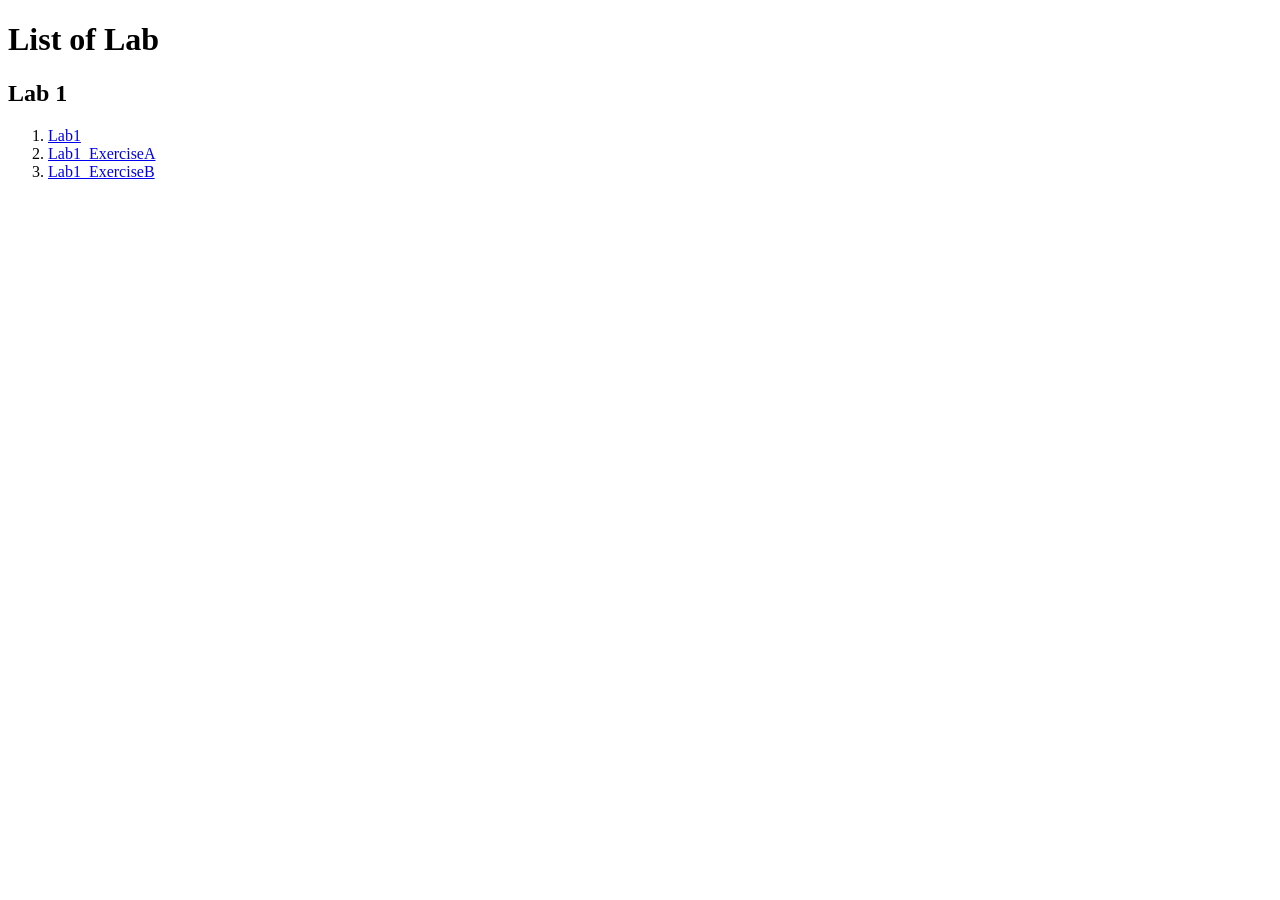
<file: index.html>
<!DOCTYPE html>
<html>
  <head>
    <title>list of lab</title>
  </head>

  <body>
    <h1>List of Lab</h1>

    <h2> Lab 1</h2>
    <ol>
        <li> <a href ="Lab1.html">Lab1</a>
        <li> <a href ="lab1_ExerA.html">Lab1_ExerciseA</a>
        <li> <a href ="Lab1_ExerciseB.zip">Lab1_ExerciseB</a>


    </ol>
  </body>
</html>
</file>
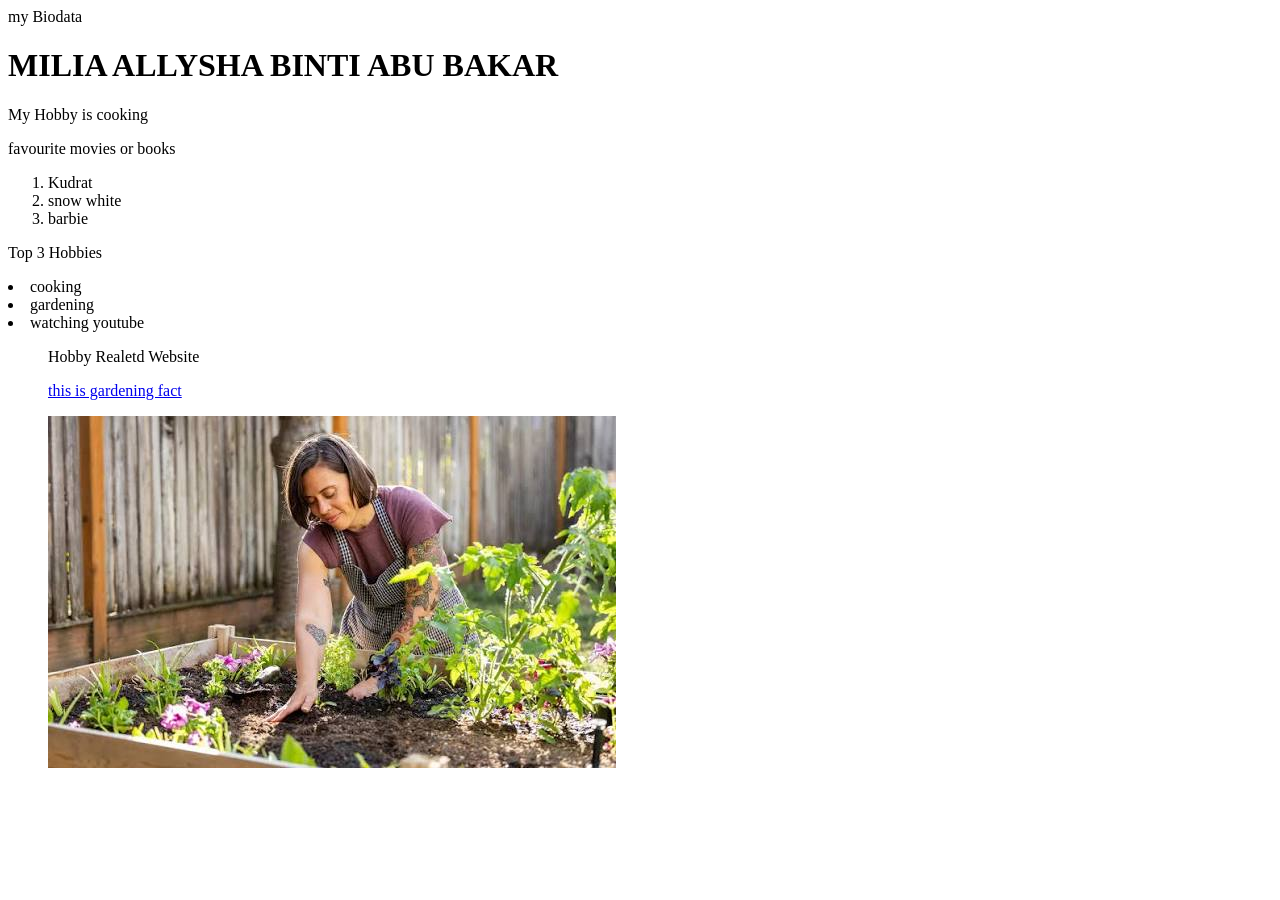
<file: Lab1.html>
<DOCTYPE html>
    <html>
        <head>
            <tittle>
                my Biodata
                <tittle>
                    <h1> MILIA ALLYSHA BINTI ABU BAKAR </h1>
                        <P> My Hobby is cooking</P>
                        <p> favourite movies or books</p>
                        <ol>
                            <li> Kudrat </li>
                                <li>snow white</li>
                                <li>barbie</li>
                                </ol>

                                </el>
                            <p>Top 3 Hobbies</p>
                            </ul>
                            <li>cooking</li>
                            <li>gardening</li>
                            <li>watching youtube</li>
                                
                            
                            <ul>
                                <p>Hobby Realetd Website <p>
                                    <a href="https://www.britannica.com/science/gardening">this is gardening fact</a>
                                    <p></p>
                                    <img src="gardening.jpg" alt="garden">
                            
                      
                    
        </head>
        <html>

        </html>
</file>
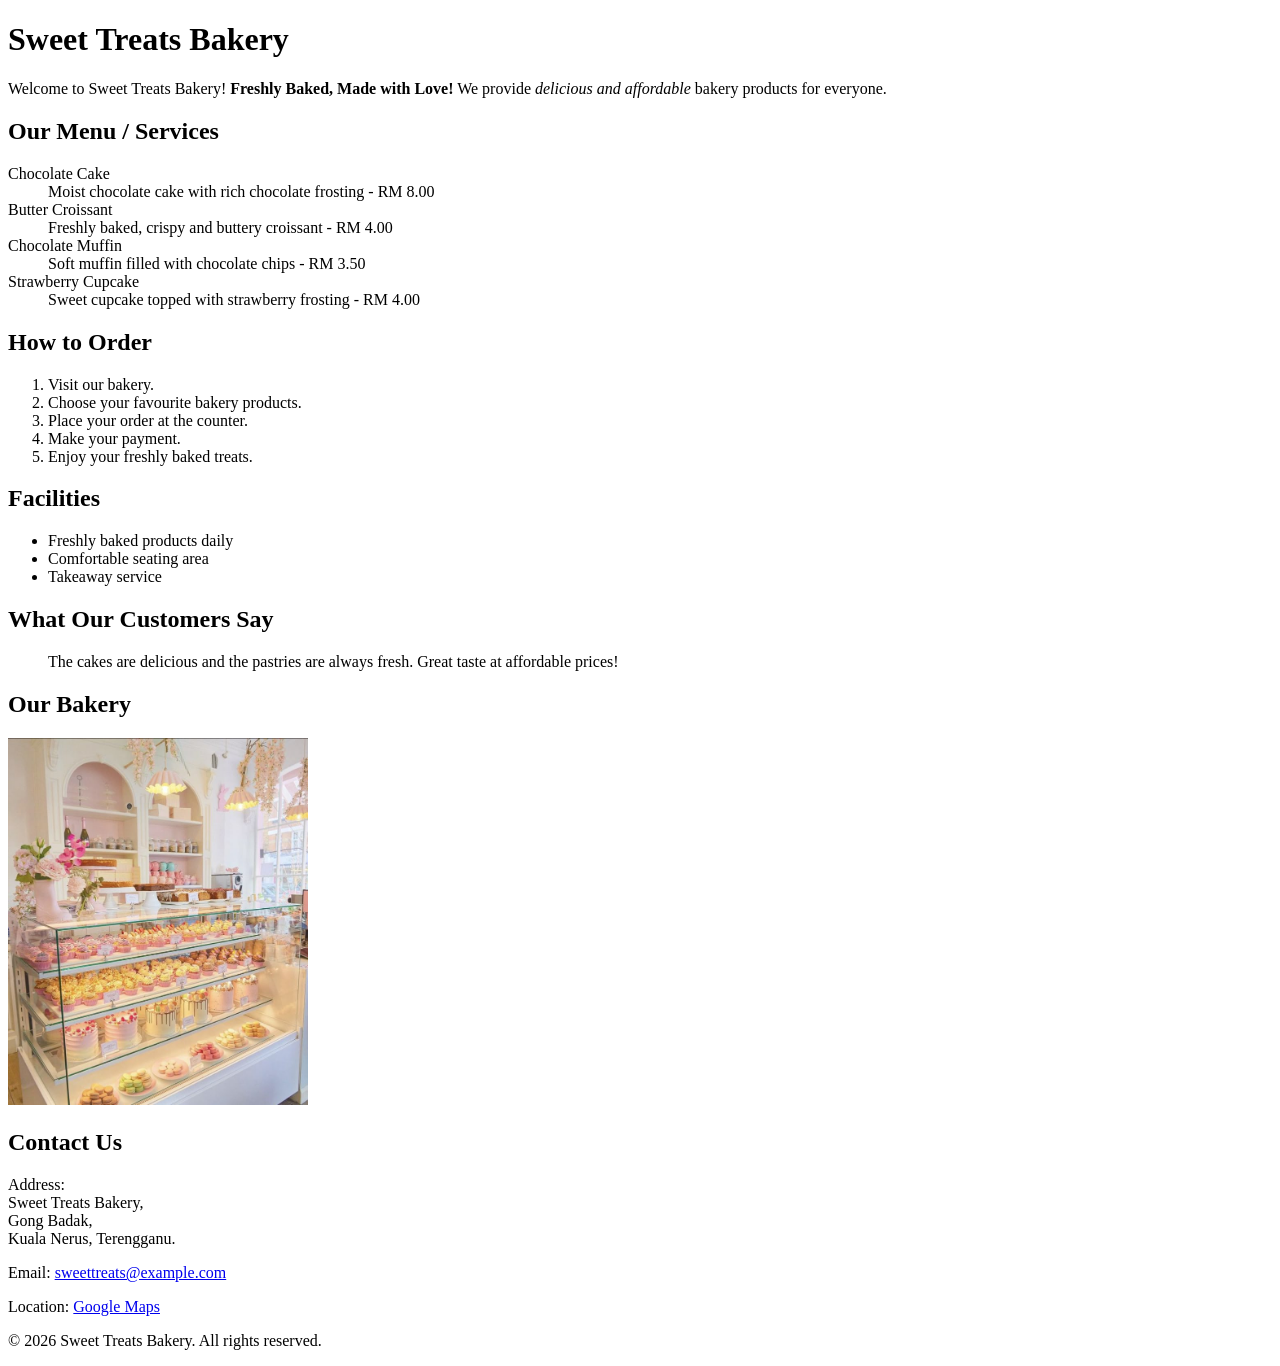
<file: lab1_ExerA.html>
<!DOCTYPE html>
<html lang="en">
<head>
    <meta charset="utf-8">
    <title>Sweet Treats Bakery</title>
</head>
<body>

    <!-- Business Introduction -->
    <h1>Sweet Treats Bakery</h1>
    <p>
        Welcome to Sweet Treats Bakery!
        <strong>Freshly Baked, Made with Love!</strong>
        We provide <em>delicious and affordable</em>
        bakery products for everyone.
    </p>

    <!-- Menu and Services -->
    <h2>Our Menu / Services</h2>
    <dl>
        <dt>Chocolate Cake</dt>
        <dd>Moist chocolate cake with rich chocolate frosting - RM 8.00</dd>

        <dt>Butter Croissant</dt>
        <dd>Freshly baked, crispy and buttery croissant - RM 4.00</dd>

        <dt>Chocolate Muffin</dt>
        <dd>Soft muffin filled with chocolate chips - RM 3.50</dd>

        <dt>Strawberry Cupcake</dt>
        <dd>Sweet cupcake topped with strawberry frosting - RM 4.00</dd>
    </dl>

    <!-- How to Order -->
    <h2>How to Order</h2>
    <ol>
        <li>Visit our bakery.</li>
        <li>Choose your favourite bakery products.</li>
        <li>Place your order at the counter.</li>
        <li>Make your payment.</li>
        <li>Enjoy your freshly baked treats.</li>
    </ol>

    <!-- Facilities -->
    <h2>Facilities</h2>
    <ul>
        <li>Freshly baked products daily</li>
        <li>Comfortable seating area</li>
        <li>Takeaway service</li>
    </ul>

    <!-- Customer Review -->
    <h2>What Our Customers Say</h2>
    <blockquote>
        The cakes are delicious and the pastries
        are always fresh. Great taste at affordable prices!
    </blockquote>

    <!-- Business Image -->
    <h2>Our Bakery</h2>
    <img src="cake.jpg"
         alt="Fresh cakes, bread and pastries"
         width="300">

    <!-- Contact Information -->
    <h2>Contact Us</h2>
    <p>
        Address:<br>
        Sweet Treats Bakery,<br>
        Gong Badak,<br>
        Kuala Nerus, Terengganu.
    </p>

    <p>
        Email:
        <a href="mailto:sweettreats@example.com">
            sweettreats@example.com
        </a>
    </p>

    <p>
        Location:
        <a href="https://www.google.com/maps"
           target="_blank">
            Google Maps
        </a>
    </p>

    <!-- Footer -->
    <footer>
        <p>&copy; 2026 Sweet Treats Bakery. All rights reserved.</p>
    </footer>

</body>
</html>
</file>
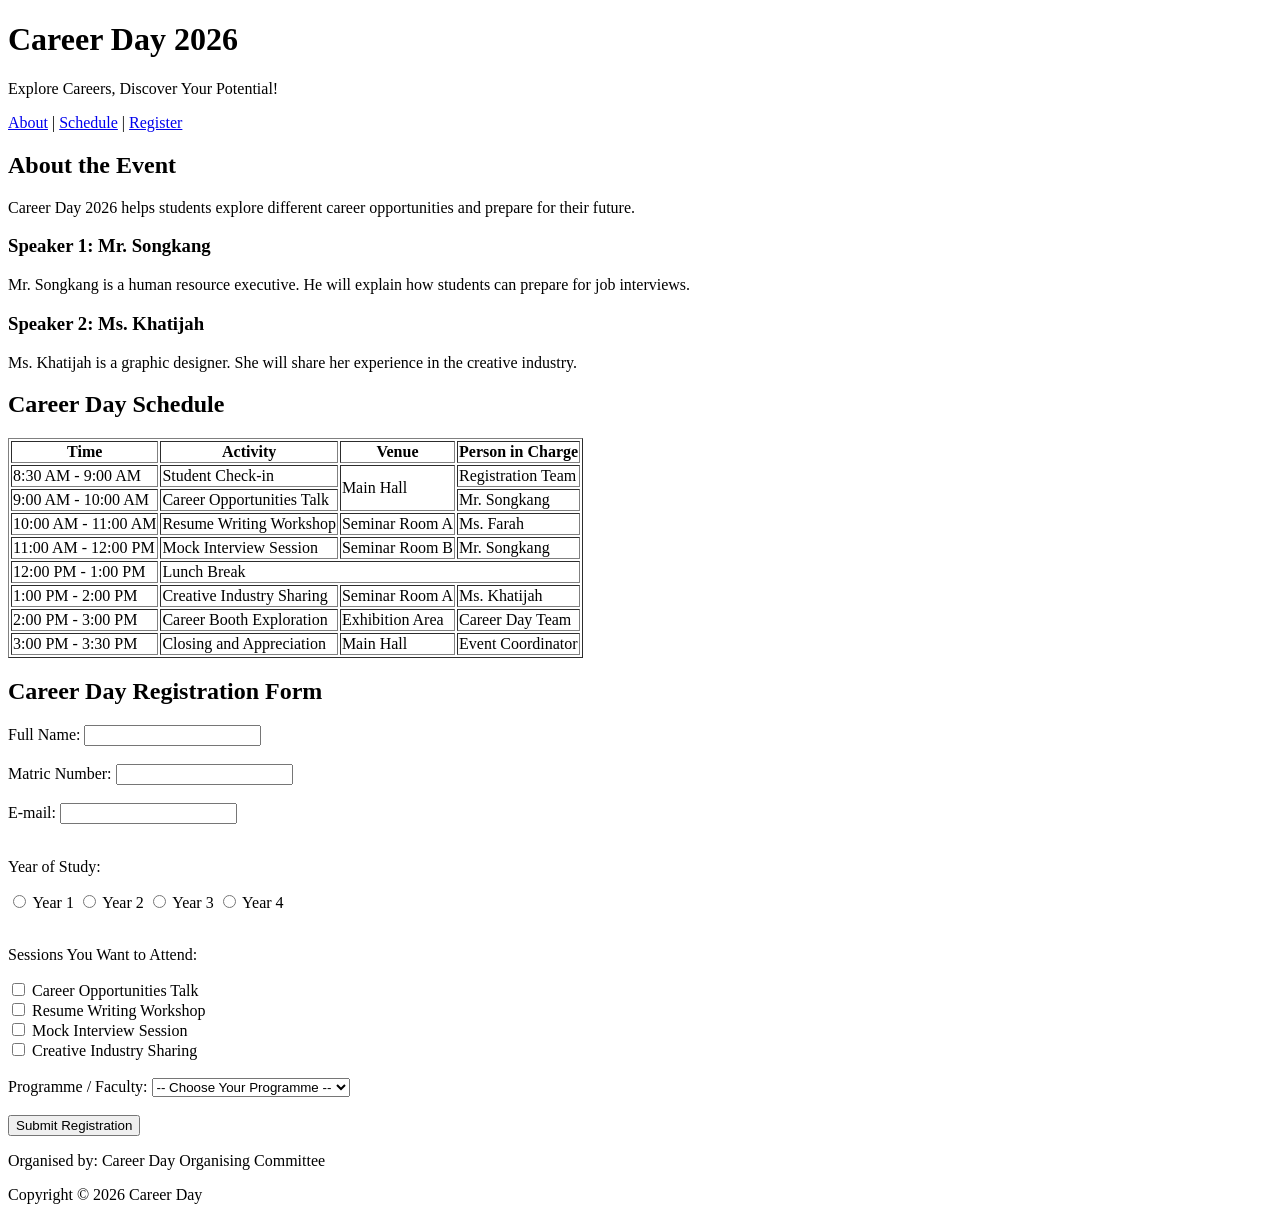
<file: lab2_ExerA.html>
<!DOCTYPE html>
<html lang="en">
<head>
    <meta charset="UTF-8">
    <title>Career Day 2026</title>
</head>
<body>

    <!-- Header: Event title and tagline -->
    <header>
        <h1>Career Day 2026</h1>
        <p>Explore Careers, Discover Your Potential!</p>
    </header>

    <!-- Navigation: Links to website sections -->
    <nav>
        <a href="#about">About</a> |
        <a href="#schedule">Schedule</a> |
        <a href="#register">Register</a>
    </nav>

    <!-- Section 1: About the Event -->
    <section id="about">
        <h2>About the Event</h2>
        <p>
            Career Day 2026 helps students explore different career
            opportunities and prepare for their future.
        </p>

        <!-- Article 1: First speaker -->
        <article>
            <h3>Speaker 1: Mr. Songkang</h3>
            <p>
                Mr. Songkang is a human resource executive.
                He will explain how students can prepare for job interviews.
            </p>
        </article>

        <!-- Article 2: Second speaker -->
        <article>
            <h3>Speaker 2: Ms. Khatijah</h3>
            <p>
                Ms. Khatijah is a graphic designer.
                She will share her experience in the creative industry.
            </p>
        </article>
    </section>

    <!-- Section 2: Event Schedule -->
    <section id="schedule">
        <h2>Career Day Schedule</h2>

        <table border="1">
            <tr>
                <th>Time</th>
                <th>Activity</th>
                <th>Venue</th>
                <th>Person in Charge</th>
            </tr>

            <tr>
                <td>8:30 AM - 9:00 AM</td>
                <td>Student Check-in</td>
                <td rowspan="2">Main Hall</td>
                <td>Registration Team</td>
            </tr>

            <tr>
                <td>9:00 AM - 10:00 AM</td>
                <td>Career Opportunities Talk</td>
                <td>Mr. Songkang</td>
            </tr>

            <tr>
                <td>10:00 AM - 11:00 AM</td>
                <td>Resume Writing Workshop</td>
                <td>Seminar Room A</td>
                <td>Ms. Farah</td>
            </tr>

            <tr>
                <td>11:00 AM - 12:00 PM</td>
                <td>Mock Interview Session</td>
                <td>Seminar Room B</td>
                <td>Mr. Songkang</td>
            </tr>

            <tr>
                <td>12:00 PM - 1:00 PM</td>
                <td colspan="3">Lunch Break</td>
            </tr>

            <tr>
                <td>1:00 PM - 2:00 PM</td>
                <td>Creative Industry Sharing</td>
                <td>Seminar Room A</td>
                <td>Ms. Khatijah</td>
            </tr>

            <tr>
                <td>2:00 PM - 3:00 PM</td>
                <td>Career Booth Exploration</td>
                <td>Exhibition Area</td>
                <td>Career Day Team</td>
            </tr>

            <tr>
                <td>3:00 PM - 3:30 PM</td>
                <td>Closing and Appreciation</td>
                <td>Main Hall</td>
                <td>Event Coordinator</td>
            </tr>
        </table>
    </section>

    <!-- Section 3: Registration -->
    <section id="register">
        <h2>Career Day Registration Form</h2>

        <form action="register.html" method="post">

            <!-- Student information -->
            <label for="fullname">Full Name:</label>
            <input type="text" id="fullname" name="fullname" required>
            <br><br>

            <label for="matric">Matric Number:</label>
            <input type="text" id="matric" name="matric" required>
            <br><br>

            <label for="email">E-mail:</label>
            <input type="email" id="email" name="email" required>
            <br><br>

            <!-- Radio buttons: Year of Study -->
            <p>Year of Study:</p>

            <input type="radio" id="year1" name="year" value="Year 1" required>
            <label for="year1">Year 1</label>

            <input type="radio" id="year2" name="year" value="Year 2">
            <label for="year2">Year 2</label>

            <input type="radio" id="year3" name="year" value="Year 3">
            <label for="year3">Year 3</label>

            <input type="radio" id="year4" name="year" value="Year 4">
            <label for="year4">Year 4</label>
            <br><br>

            <!-- Checkboxes: Selected career sessions -->
            <p>Sessions You Want to Attend:</p>

            <input type="checkbox" id="career" name="sessions" value="Career Talk">
            <label for="career">Career Opportunities Talk</label>
            <br>

            <input type="checkbox" id="resume" name="sessions" value="Resume Workshop">
            <label for="resume">Resume Writing Workshop</label>
            <br>

            <input type="checkbox" id="interview" name="sessions" value="Mock Interview">
            <label for="interview">Mock Interview Session</label>
            <br>

            <input type="checkbox" id="creative" name="sessions" value="Creative Industry">
            <label for="creative">Creative Industry Sharing</label>
            <br><br>

            <!-- Dropdown: Programme or Faculty -->
            <label for="programme">Programme / Faculty:</label>
            <select id="programme" name="programme" required>
                <option value="">-- Choose Your Programme --</option>
                <option value="Mobile Computing">Mobile Computing</option>
                <option value="Information Systems">Information Systems</option>
                <option value="Software Engineering">Software Engineering</option>
                <option value="Computer Science">Computer Science</option>
            </select>
            <br><br>

            <!-- Submit button -->
            <input type="submit" value="Submit Registration">

        </form>
    </section>

    <!-- Footer: Organiser and copyright -->
    <footer>
        <p>Organised by: Career Day Organising Committee</p>
        <p>Copyright &copy; 2026 Career Day</p>
    </footer>

</body>
</html>
</file>
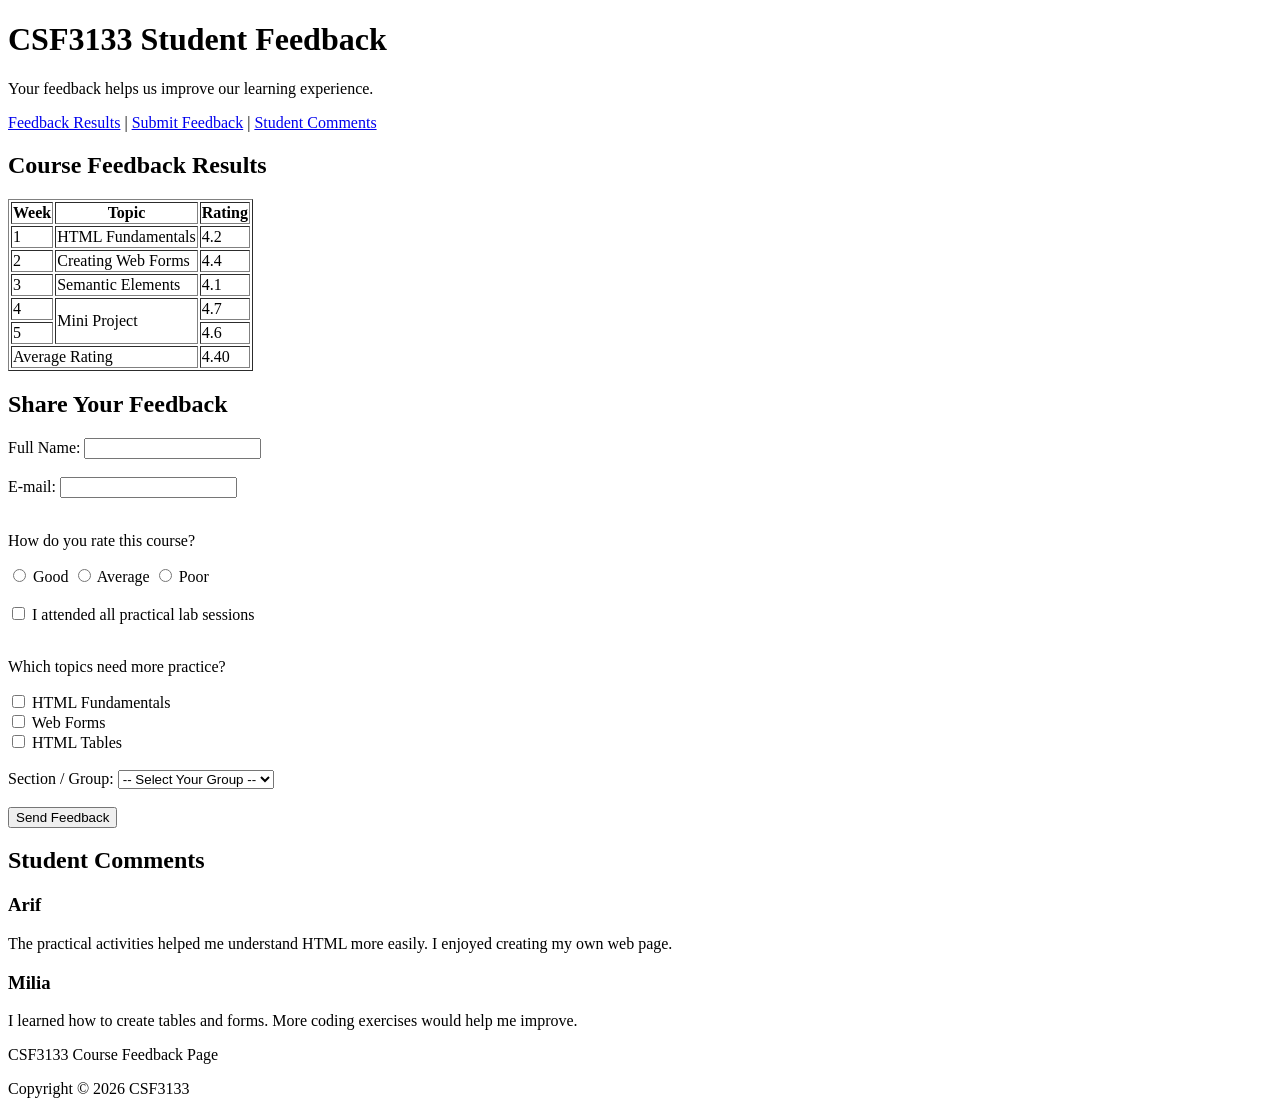
<file: Lab2_ExerB.html>
<!DOCTYPE html>
<html lang="en">
<head>
    <meta charset="UTF-8">
    <title>CSF3133 Student Feedback</title>
</head>
<body>

    <!-- Original code errors:
         Error 1 (Line 10): Incorrect closing head tag.
         Error 2 (Line 20): Rating heading uses td instead of th.
         Error 3 (Line 26): Missing closing tr tag.
         Error 4 (Line 28): Incorrect colspan value.
         Error 5 (Line 32): Missing closing td tag.
         Error 6 (Line 40): Label for does not match input id.
         Error 7 (Lines 42 and 44): Radio buttons use different names.
         Error 8 (Line 47): Label for does not match checkbox id.
         Error 9 (Line 49): Incorrect closing form tag.
         Error 10 (Line 52): Missing semicolon in copyright entity.
    -->

    <!-- Header: Main page heading -->
    <header>
        <h1>CSF3133 Student Feedback</h1>
        <p>Your feedback helps us improve our learning experience.</p>
    </header>

    <!-- Navigation: Links to page sections -->
    <nav>
        <a href="#results">Feedback Results</a> |
        <a href="#form">Submit Feedback</a> |
        <a href="#comments">Student Comments</a>
    </nav>

    <!-- Section 1: Feedback results table -->
    <section id="results">
        <h2>Course Feedback Results</h2>

        <table border="1">
            <tr>
                <th>Week</th>
                <th>Topic</th>
                <th>Rating</th>
            </tr>

            <tr>
                <td>1</td>
                <td>HTML Fundamentals</td>
                <td>4.2</td>
            </tr>

            <tr>
                <td>2</td>
                <td>Creating Web Forms</td>
                <td>4.4</td>
            </tr>

            <tr>
                <td>3</td>
                <td>Semantic Elements</td>
                <td>4.1</td>
            </tr>

            <tr>
                <td>4</td>
                <td rowspan="2">Mini Project</td>
                <td>4.7</td>
            </tr>

            <tr>
                <td>5</td>
                <td>4.6</td>
            </tr>

            <tr>
                <td colspan="2">Average Rating</td>
                <td>4.40</td>
            </tr>
        </table>
    </section>

    <!-- Section 2: Feedback form -->
    <section id="form">
        <h2>Share Your Feedback</h2>

        <form action="submit_feedback.php" method="post">

            <!-- Input: Student name -->
            <label for="studentname">Full Name:</label>
            <input type="text" id="studentname"
                   name="name" required>
            <br><br>

            <!-- Input: Student email -->
            <label for="studentemail">E-mail:</label>
            <input type="email" id="studentemail"
                   name="email" required>
            <br><br>

            <!-- Radio buttons: Course rating -->
            <p>How do you rate this course?</p>

            <input type="radio" id="ratinggood"
                   name="rating" value="Good" required>
            <label for="ratinggood">Good</label>

            <input type="radio" id="ratingaverage"
                   name="rating" value="Average">
            <label for="ratingaverage">Average</label>

            <input type="radio" id="ratingpoor"
                   name="rating" value="Poor">
            <label for="ratingpoor">Poor</label>
            <br><br>

            <!-- Checkbox: Lab participation -->
            <input type="checkbox" id="attendlab"
                   name="lab" value="yes">
            <label for="attendlab">
                I attended all practical lab sessions
            </label>
            <br><br>

            <!-- Checkboxes: Topics for additional practice -->
            <p>Which topics need more practice?</p>

            <input type="checkbox" id="topichtml"
                   name="topics" value="HTML Fundamentals">
            <label for="topichtml">HTML Fundamentals</label>
            <br>

            <input type="checkbox" id="topicforms"
                   name="topics" value="Web Forms">
            <label for="topicforms">Web Forms</label>
            <br>

            <input type="checkbox" id="topictables"
                   name="topics" value="HTML Tables">
            <label for="topictables">HTML Tables</label>
            <br><br>

            <!-- Dropdown: Student section -->
            <label for="sectiongroup">Section / Group:</label>
            <select id="sectiongroup" name="group" required>
                <option value="">-- Select Your Group --</option>
                <option value="Section A">Section A</option>
                <option value="Section B">Section B</option>
                <option value="Section C">Section C</option>
                <option value="Section D">Section D</option>
            </select>
            <br><br>

            <!-- Submit button -->
            <input type="submit" value="Send Feedback">

        </form>
    </section>

    <!-- Section 3: Student comments -->
    <section id="comments">
        <h2>Student Comments</h2>

        <!-- Article 1: First student's comment -->
        <article>
            <h3>Arif</h3>
            <p>
                The practical activities helped me understand
                HTML more easily. I enjoyed creating my own web page.
            </p>
        </article>

        <!-- Article 2: Second student's comment -->
        <article>
            <h3>Milia</h3>
            <p>
                I learned how to create tables and forms.
                More coding exercises would help me improve.
            </p>
        </article>
    </section>

    <!-- Footer: Copyright details -->
    <footer>
        <p>CSF3133 Course Feedback Page</p>
        <p>Copyright &copy; 2026 CSF3133</p>
    </footer>

</body>
</html>
</file>
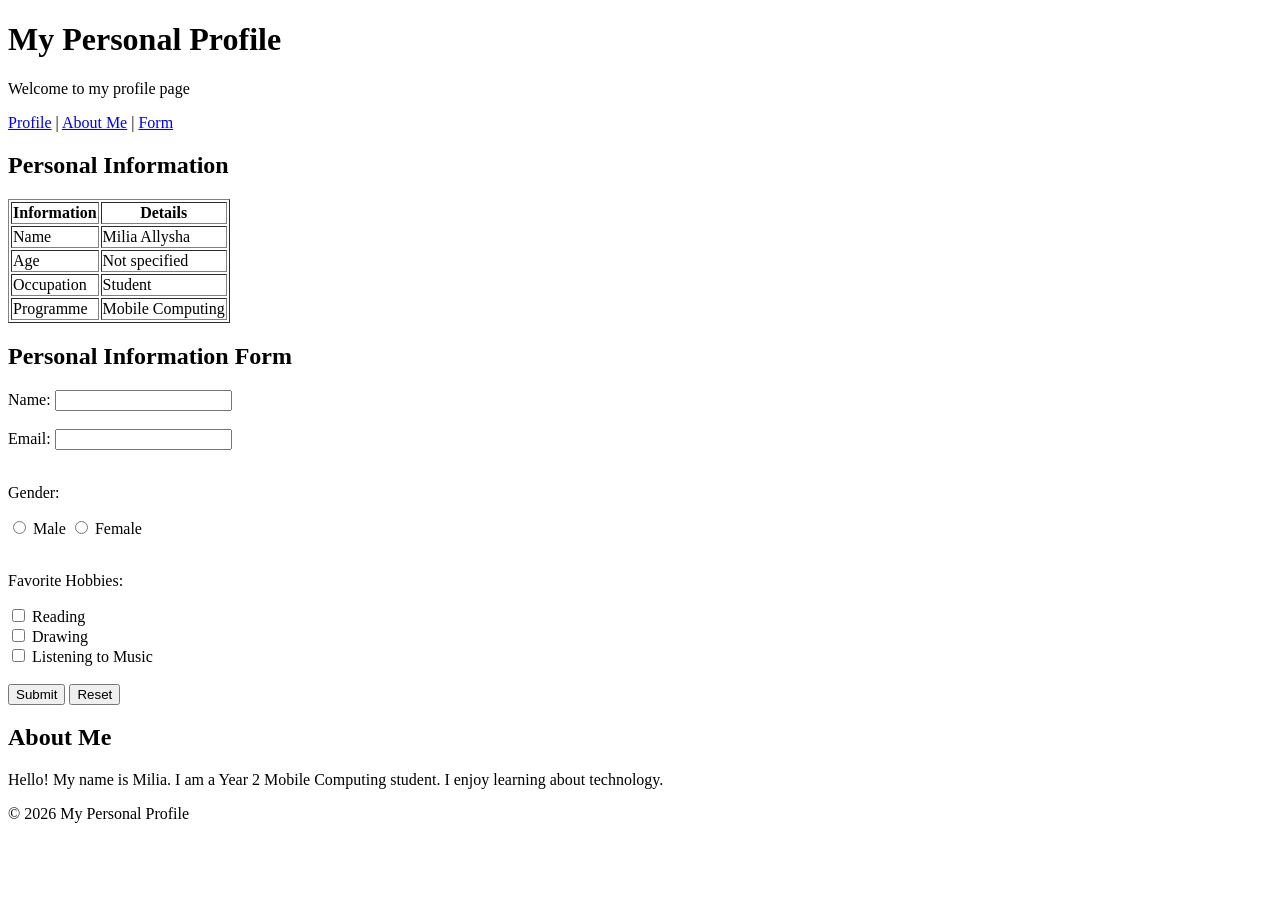
<file: lab2Exercise.html>
<!DOCTYPE html>
<html lang="en">
<head>
    <meta charset="UTF-8">
    <title>My Personal Profile</title>
</head>
<body>

    <header>
        <h1>My Personal Profile</h1>
        <p>Welcome to my profile page</p>
    </header>

    <nav>
        <a href="#profile">Profile</a> |
        <a href="#about">About Me</a> |
        <a href="#form">Form</a>
    </nav>

    <main>

        <!-- TASK 1: TABLE -->
        <section id="profile">
            <h2>Personal Information</h2>

            <table border="1">
                <tr>
                    <th>Information</th>
                    <th>Details</th>
                </tr>
                <tr>
                    <td>Name</td>
                    <td>Milia Allysha</td>
                </tr>
                <tr>
                    <td>Age</td>
                    <td>Not specified</td>
                </tr>
                <tr>
                    <td>Occupation</td>
                    <td>Student</td>
                </tr>
                <tr>
                    <td>Programme</td>
                    <td>Mobile Computing</td>
                </tr>
            </table>
        </section>

        <!-- TASK 2: FORM -->
        <section id="form">
            <h2>Personal Information Form</h2>

            <form>
                <label for="name">Name:</label>
                <input type="text" id="name" name="name" required>
                <br><br>

                <label for="email">Email:</label>
                <input type="email" id="email" name="email" required>
                <br><br>

                <p>Gender:</p>

                <input type="radio" id="male"
                       name="gender" value="Male" required>
                <label for="male">Male</label>

                <input type="radio" id="female"
                       name="gender" value="Female">
                <label for="female">Female</label>
                <br><br>

                <p>Favorite Hobbies:</p>

                <input type="checkbox" id="reading"
                       name="hobbies" value="Reading">
                <label for="reading">Reading</label>
                <br>

                <input type="checkbox" id="drawing"
                       name="hobbies" value="Drawing">
                <label for="drawing">Drawing</label>
                <br>

                <input type="checkbox" id="music"
                       name="hobbies" value="Music">
                <label for="music">Listening to Music</label>
                <br><br>

                <button type="submit">Submit</button>
                <button type="reset">Reset</button>
            </form>
        </section>

        <!-- TASK 3: SEMANTIC HTML -->
        <section id="about">
            <article>
                <h2>About Me</h2>
                <p>
                    Hello! My name is Milia.
                    I am a Year 2 Mobile Computing student.
                    I enjoy learning about technology.
                </p>
            </article>
        </section>

    </main>

    <footer>
        <p>&copy; 2026 My Personal Profile</p>
    </footer>

</body>
</html>
</file>
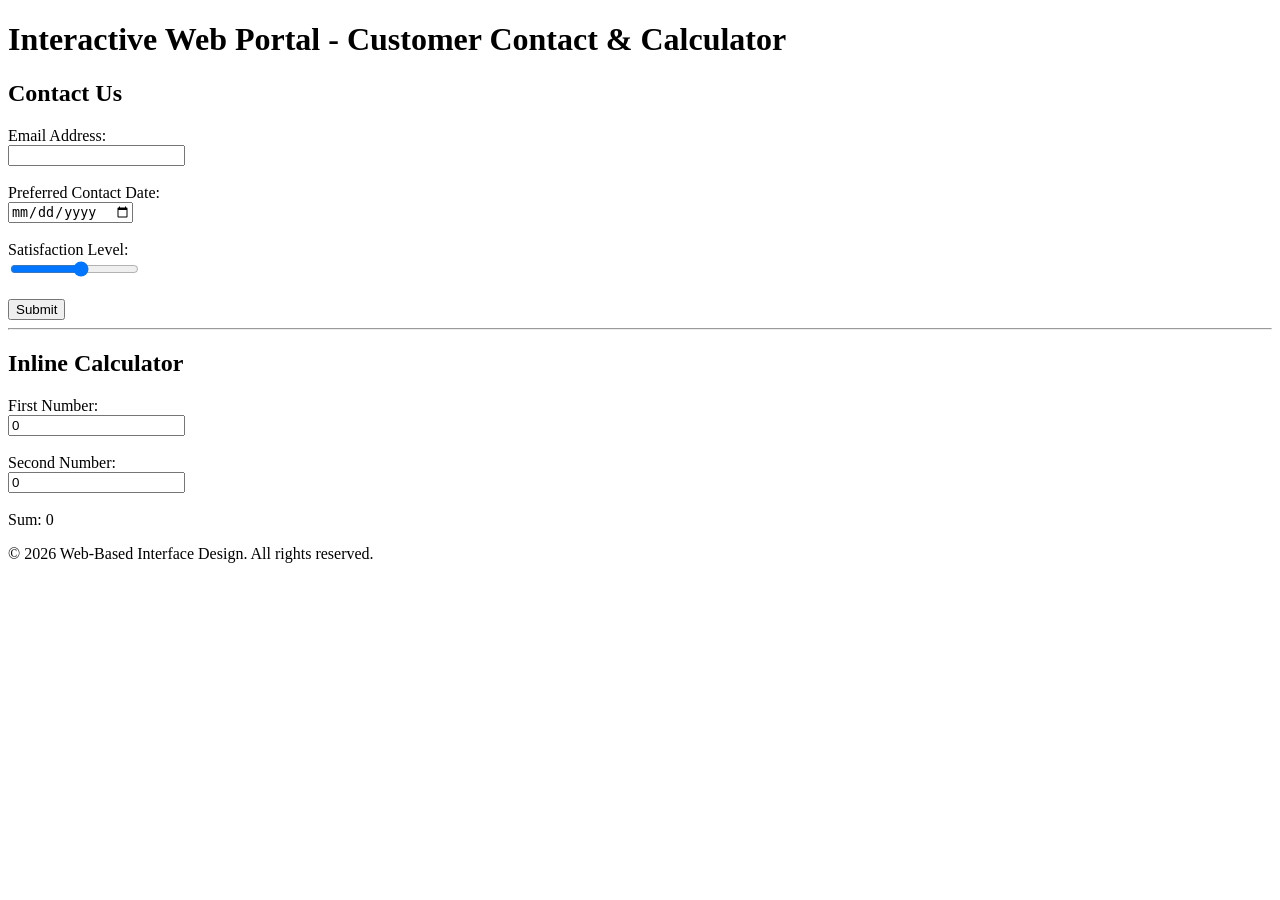
<file: lab3.html>
<!DOCTYPE html>
<html lang="en">
<head>
    <meta charset="UTF-8">
    <meta name="viewport" content="width=device-width, initial-scale=1.0">
    <title>Lab 3 - Interactive Contact Form & Calculator</title>
</head>
<body>

    <!-- Header Section -->
    <div>
        <h1>Interactive Web Portal <span>- Customer Contact & Calculator</span></h1>
    </div>

    <!-- Content Section -->
    <div>
        <!-- Contact Form -->
        <form>
            <h2>Contact Us</h2>
            
            <label for="user-email">Email Address:</label><br>
            <input type="email" id="user-email" name="user-email" required><br><br>

            <label for="contact-date">Preferred Contact Date:</label><br>
            <input type="date" id="contact-date" name="contact-date"><br><br>

            <label for="satisfaction">Satisfaction Level:</label><br>
            <input type="range" id="satisfaction" name="satisfaction" min="1" max="10"><br><br>

            <input type="submit" value="Submit">
        </form>

        <hr>

        <!-- Inline Calculator -->
        <div>
            <h2>Inline Calculator</h2>
            <form oninput="z.value = parseInt(x.value || 0) + parseInt(y.value || 0)">
                <label for="x">First Number:</label><br>
                <input type="number" id="x" name="x" value="0"><br><br>

                <label for="y">Second Number:</label><br>
                <input type="number" id="y" name="y" value="0"><br><br>

                <label for="z">Sum:</label>
                <output id="z" name="z" for="x y">0</output>
            </form>
        </div>
    </div>

    <!-- Footer Section -->
    <div>
        <p>&copy; 2026 Web-Based Interface Design. All rights reserved.</p>
    </div>

</body>
</html>
</file>
